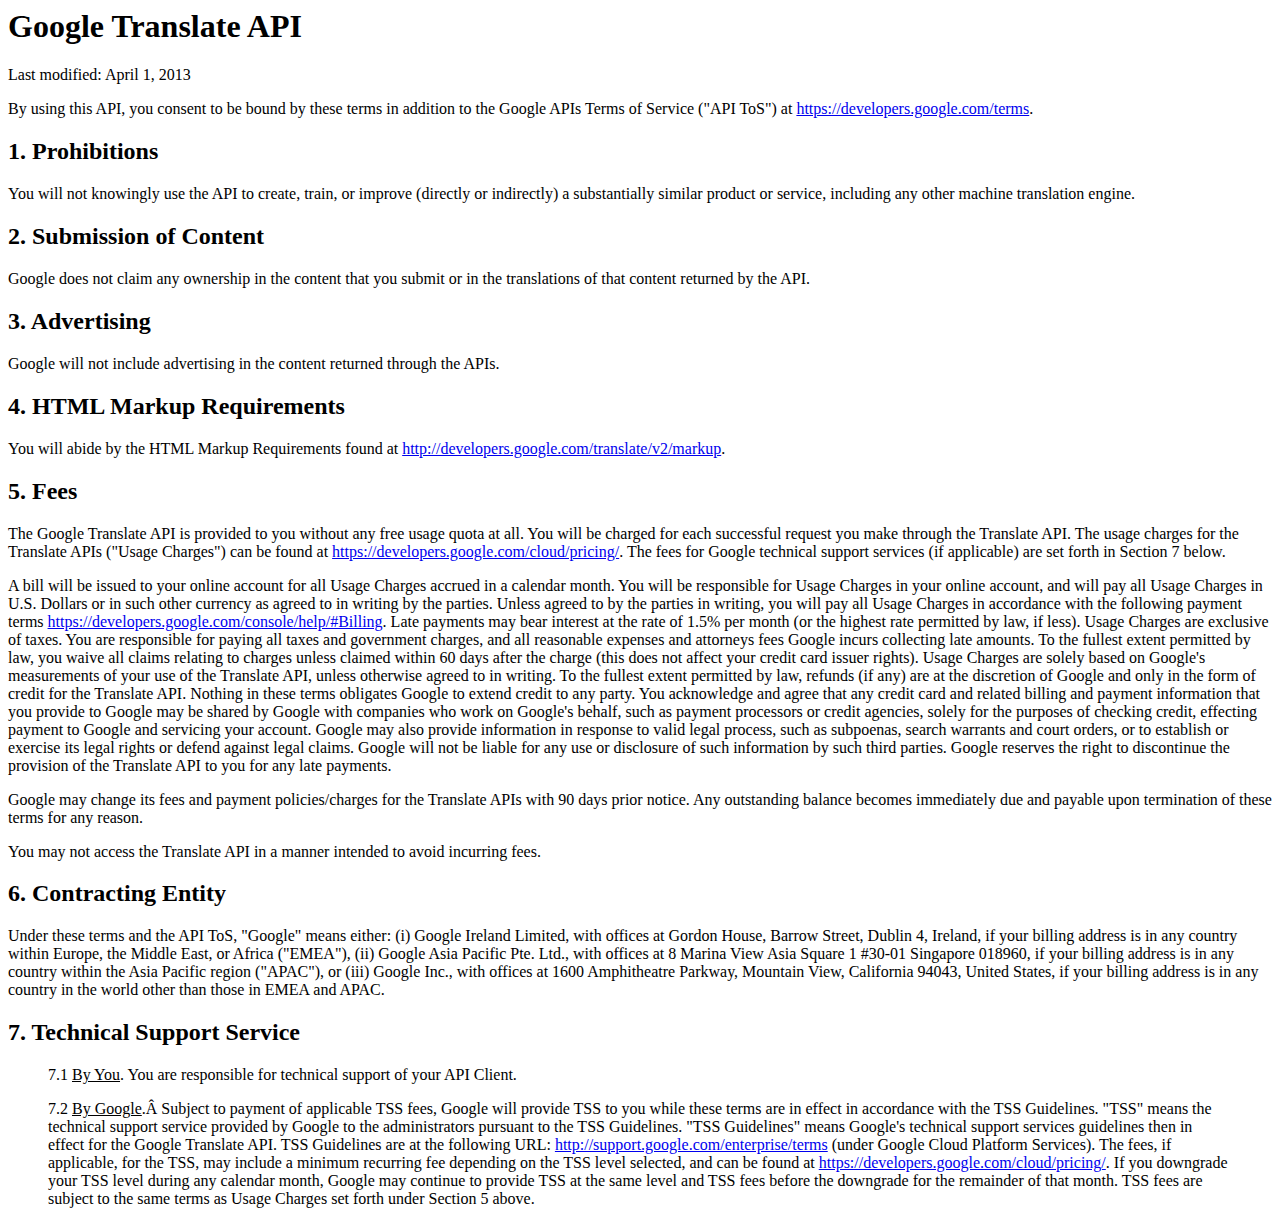
<file: img/Google Translate API.html>
<html><head><title>Google Translate API</title></head><body><h1>Google Translate API</h1>
<p>Last modified: April 1, 2013</p>
<p>By using this API, you consent to be bound by these terms in addition to the Google APIs Terms of Service ("API ToS") at <a href="https://developers.google.com/terms">https://developers.google.com/terms</a>.</p>
<h2>1. Prohibitions</h2>
<p>You will not knowingly use the API to create, train, or improve (directly or indirectly) a substantially similar product or service, including any other machine translation engine.</p>
<h2>2. Submission of Content</h2>
<p>Google does not claim any ownership in the content that you submit or in the translations of that content returned by the API.</p>
<h2>3. Advertising</h2>
<p>Google will not include advertising in the content returned through the APIs.</p>
<h2>4. HTML Markup Requirements</h2>
<p>You will abide by the HTML Markup Requirements found at <a href="https://developers.google.com/translate/v2/markup">http://developers.google.com/translate/v2/markup</a>.</p>
<h2>5. Fees</h2>
<p>The Google Translate API is provided to you without any free usage quota at all. You will be charged for each successful request you make through the Translate API. The usage charges for the Translate APIs ("Usage Charges") can be found at <a href="https://developers.google.com/cloud/pricing/">https://developers.google.com/cloud/pricing/</a>. The fees for Google technical support services (if applicable) are set forth in Section 7 below.</p>
<p>A bill will be issued to your online account for all Usage Charges accrued in a calendar month. You will be responsible for Usage Charges in your online account, and will pay all Usage Charges in U.S. Dollars or in such other currency as agreed to in writing by the parties. Unless agreed to by the parties in writing, you will pay all Usage Charges in accordance with the following payment terms <a href="https://developers.google.com/console/help/#Billing">https://developers.google.com/console/help/#Billing</a>. Late payments may bear interest at the rate of 1.5% per month (or the highest rate permitted by law, if less). Usage Charges are exclusive of taxes. You are responsible for paying all taxes and government charges, and all reasonable expenses and attorneys fees Google incurs collecting late amounts. To the fullest extent permitted by law, you waive all claims relating to charges unless claimed within 60 days after the charge (this does not affect your credit card issuer rights). Usage Charges are solely based on Google's measurements of your use of the Translate API, unless otherwise agreed to in writing. To the fullest extent permitted by law, refunds (if any) are at the discretion of Google and only in the form of credit for the Translate API. Nothing in these terms obligates Google to extend credit to any party. You acknowledge and agree that any credit card and related billing and payment information that you provide to Google may be shared by Google with companies who work on Google's behalf, such as payment processors or credit agencies, solely for the purposes of checking credit, effecting payment to Google and servicing your account. Google may also provide information in response to valid legal process, such as subpoenas, search warrants and court orders, or to establish or exercise its legal rights or defend against legal claims. Google will not be liable for any use or disclosure of such information by such third parties. Google reserves the right to discontinue the provision of the Translate API to you for any late payments.</p>
<p>Google may change its fees and payment policies/charges for the Translate APIs with 90 days prior notice. Any outstanding balance becomes immediately due and payable upon termination of these terms for any reason.</p>
<p>You may not access the Translate API in a manner intended to avoid incurring fees.</p>
<h2>6. Contracting Entity</h2>
<p>Under these terms and the API ToS, "Google" means either: (i) Google Ireland Limited, with offices at Gordon House, Barrow Street, Dublin 4, Ireland, if your billing address is in any country within Europe, the Middle East, or Africa ("EMEA"), (ii) Google Asia Pacific Pte. Ltd., with offices at 8 Marina View Asia Square 1 #30-01 Singapore 018960, if your billing address is in any country within the Asia Pacific region ("APAC"), or (iii) Google Inc., with offices at 1600 Amphitheatre Parkway, Mountain View, California 94043, United States, if your billing address is in any country in the world other than those in EMEA and APAC.</p>
<h2>7. Technical Support Service</h2>
<blockquote>
  <p>7.1 <u>By You</u>. You are responsible for technical support of your API Client.</p>
  <p>7.2 <u>By Google</u>.Â Subject to payment of applicable TSS fees, Google will provide TSS to you while these terms are in effect in accordance with the TSS Guidelines. "TSS" means the technical support service provided by Google to the administrators pursuant to the TSS Guidelines. "TSS Guidelines" means Google's technical support services guidelines then in effect for the Google Translate API. TSS Guidelines are at the following URL: <a href="http://support.google.com/enterprise/terms">http://support.google.com/enterprise/terms</a> (under Google Cloud Platform Services). The fees, if applicable, for the TSS, may include a minimum recurring fee depending on the TSS level selected, and can be found at <a href="https://developers.google.com/cloud/pricing/">https://developers.google.com/cloud/pricing/</a>. If you downgrade your TSS level during any calendar month, Google may continue to provide TSS at the same level and TSS fees before the downgrade for the remainder of that month. TSS fees are subject to the same terms as Usage Charges set forth under Section 5 above.</p>
</blockquote>
</body></html>
</file>
